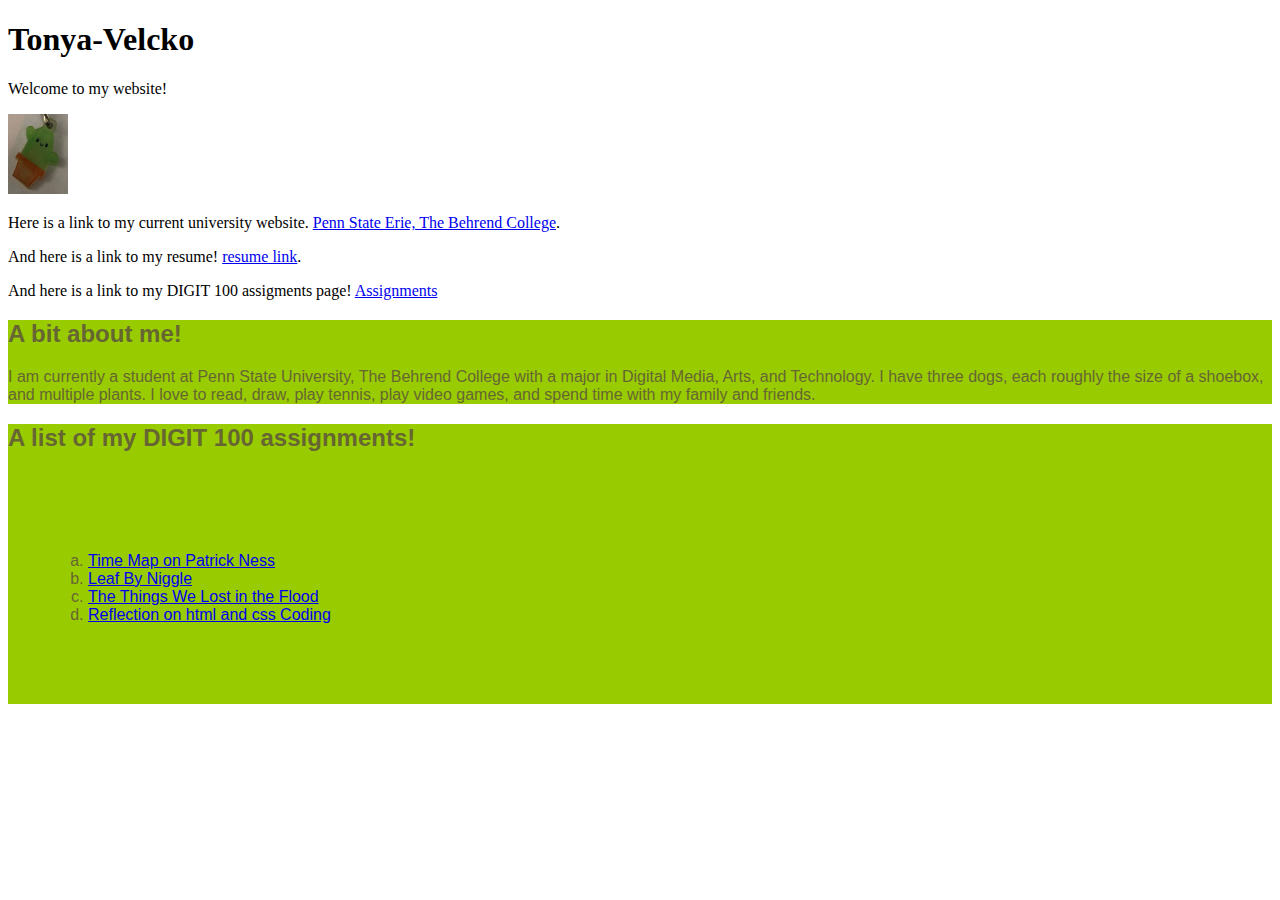
<file: docs/index.html>
<!DOCTYPE html>
<html xmlns="http://www.w3.org/1999/xhtml">
    <head>
        <title>Tonya-Velcko's website</title>
        <meta charset="UTF-8" />
        <meta name="viewport" content="width=device-width, initial-scale=1.0" />
       <link rel="stylesheet" type="text/css" href="style.css"/>
    
        <!--2021-02-02 ebb: The code inside the <head> element is not for display in the web browser, but it holds important information about the website's contents.
    The text inside the <title> element appears in the top tab of a web browser. The meta elements give instructions for how the browser window will behave, 
    and the <link> element pulls in a CSS stylesheet from another (external) file you'll save in your website directory. 
    -->
    </head>
        <body> 
   
        <!--ebb: Here is where the code for the visible display of a website appears! -->
  <section> 
      <h1>Tonya-Velcko</h1>     
     <p>Welcome to my website!</p>
    <img src="images/File_000.jpeg"
        width="60"
        height="80"
      alt="Small charm of a potted cactus with a smile"/> 
      <!--Inside the src attribute is a RELATIVE file directory path.
      ABSOLUTE vs. RELATIVE
      Relative file associations are common for internal file references, like pointing to images. 
      -->
       
        <p>Here is a link to my current university website. <a href="https://behrend.psu.edu/">Penn State Erie, The Behrend College</a>.</p>
        <p>And here is a link to my resume! <a href="innerPage.html">resume link</a>.</p>
        <p>And here is a link to my DIGIT 100 assigments page! <a href="assignments.html">Assignments</a></p>
       <!--ebb: The <img> element holds information from a separate image file, stored in the images directory inside the website directory. 
       The HTML <img> element pulls that image file into the page. You can write styling code with CSS to control relatively how much space it will take up in the browser window.
       -->
       <section>
          <h2>A bit about me!</h2>
          <p>I am currently a student at Penn State University, The Behrend College with a major in Digital Media, Arts, and Technology. I have three dogs, each roughly the size of a shoebox, and multiple plants. I love to read, draw, play tennis, play video games, and spend time with my family and friends.</p>
      </section>  
      <section> 
          <h2>A list of my DIGIT 100 assignments!</h2>
        <!--ebb: You can write CSS code to change the way this is ordered, from numbers to letters or symbols, for example. -->
        <ol>
            <li><a href="tonya'sDigitTimeMapStarter.html"> Time Map on Patrick Ness</a></li>
            <li><a href="TonyaV'sLeafByNiggleMap.html">Leaf By Niggle</a></li>
            <li><a href="TonyaV'sGameAnalysisKumuSheet.html">The Things We Lost in the Flood</a></li>
            <li><a href="file:///C:/Users/apuga/Documents/Freshmen%20Spring/Digit%20100/GitHub/DIGIT100/docs/reflectionPost.html">Reflection on html and css Coding</a></li>
        </ol>
      </section>
  </section>
    </body>
</html>
</file>
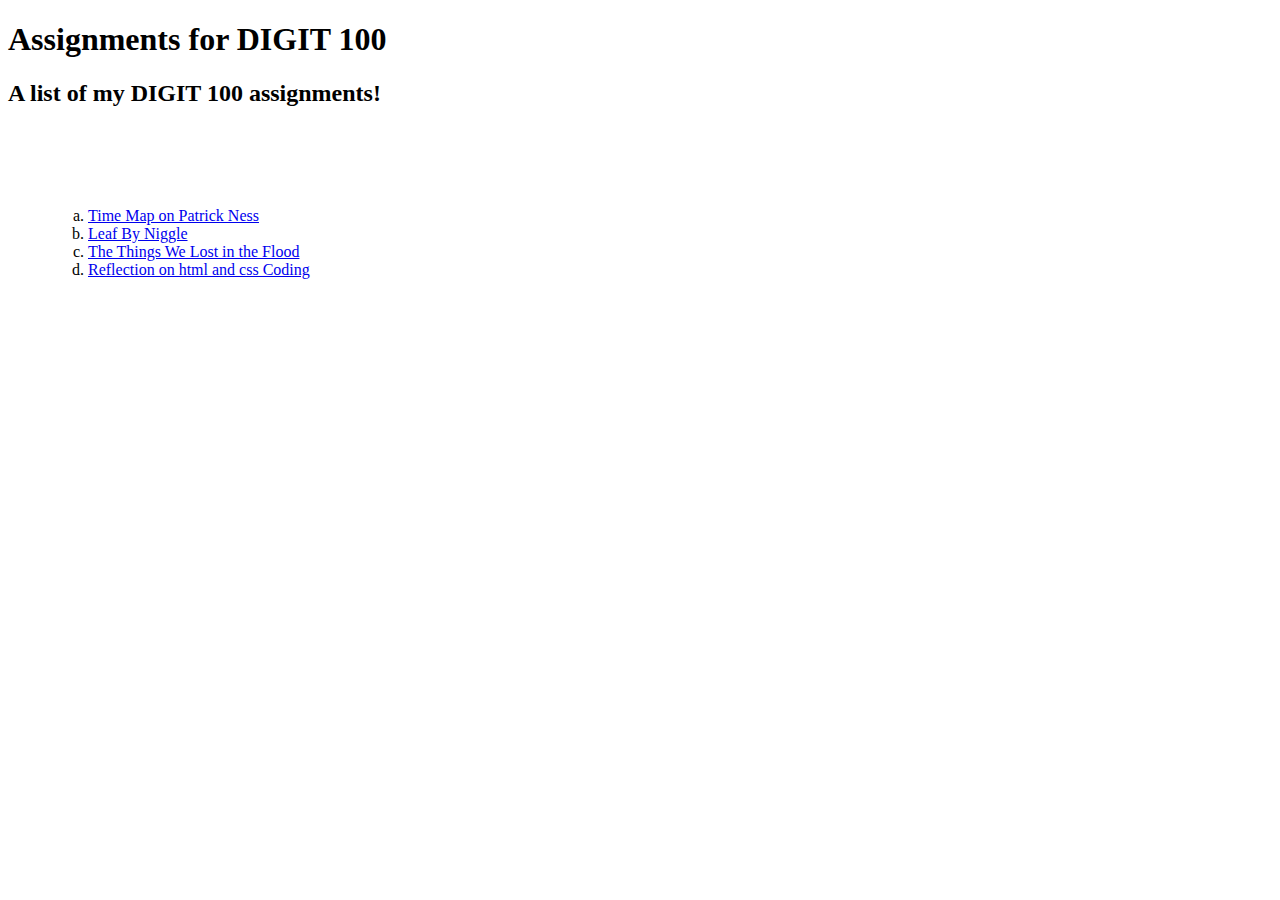
<file: docs/assignments.html>
<!DOCTYPE html>
<html>
    <head>
        <title>Assignments for DIGIT 100</title>
        <meta charset="UTF-8" />
        <meta name="viewport" content="width=device-width, initial-scale=1.0" />
        <link rel="stylesheet" type="text/css" href="style.css"/>
    </head>
    <body>
        <section> 
            <h1>Assignments for DIGIT 100</h1>     
            <p></p>
        </section>
        <section> 
            <h2>A list of my DIGIT 100 assignments!</h2>
            <!--ebb: You can write CSS code to change the way this is ordered, from numbers to letters or symbols, for example. -->
            <ol>
                <li><a href="tonya'sDigitTimeMapStarter.html"> Time Map on Patrick Ness</a></li>
                <li><a href="TonyaV'sLeafByNiggleMap.html">Leaf By Niggle</a></li>
                <li><a href="TonyaV'sGameAnalysisKumuSheet.html">The Things We Lost in the Flood</a></li>
                <li><a href="file:///C:/Users/apuga/Documents/Freshmen%20Spring/Digit%20100/GitHub/DIGIT100/docs/reflectionPost.html">Reflection on html and css Coding</a></li>
            </ol>
        </section>
    </body>
</html>
</file>
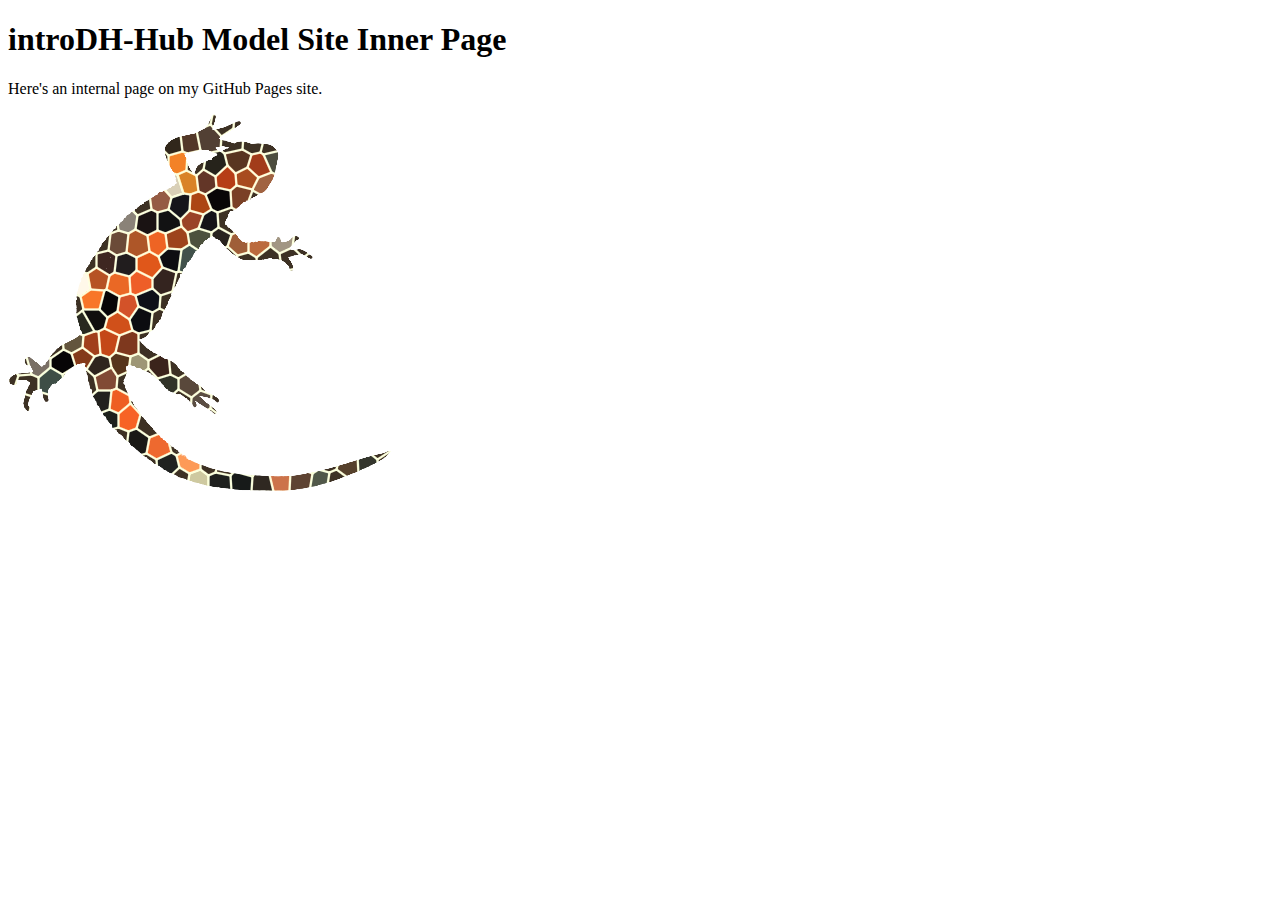
<file: docs/innerPage.html>
<!DOCTYPE html>
<html xmlns="http://www.w3.org/1999/xhtml">
    <head>
        <title>introDH-Hub Model Site</title>
        <meta charset="UTF-8" />
        <meta name="viewport" content="width=device-width, initial-scale=1.0" />
        <link rel="stylesheet" type="text/css" href="style.css"/>
    <!--2021-02-02 ebb: The code inside the <head> element is not for display in the web browser, but it holds important information about the website's contents.
    The text inside the <title> element appears in the top tab of a web browser. The meta elements give instructions for how the browser window will behave, 
    and the <link> element pulls in a CSS stylesheet from another (external) file you'll save in your website directory. 
    -->
    </head>
    <body>
        <!--ebb: Here is where the code for the visible display of a website appears! -->
   <h1>introDH-Hub Model Site Inner Page</h1>     
     <p>Here's an internal page on my GitHub Pages site.</p>
    <img src="images/newt-mosaic4.png" alt="Dr. B's firebelly newt image"/>
       
     
    </body>
</html>
</file>
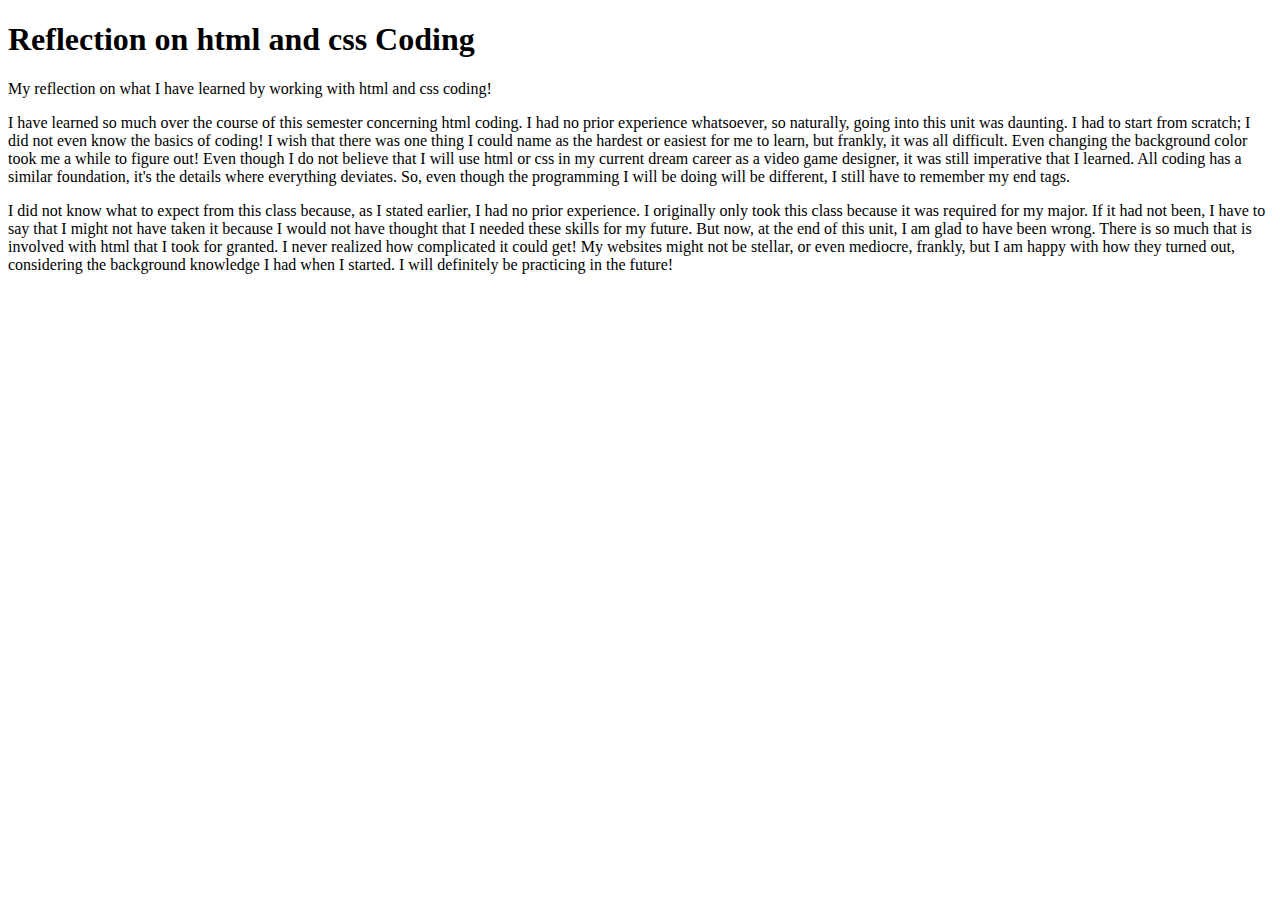
<file: docs/reflectionPost.html>
<?xml version="1.0" encoding="UTF-8"?>
<!DOCTYPE html>
<html xmlns="index.html">
<head>
<title>Reflection on html and css Coding</title>
<meta charset="UTF-8" />
<meta name="viewport" content="width=device-width, initial-scale=1.0" />
<link rel="stylesheet" type="text/css" href="style.css"/>
</head>

<body> 
    <section> 
        <h1>Reflection on html and css Coding</h1>     
        <p>My reflection on what I have learned by working with html and css coding!</p>
    </section>
    <section>
        <p>I have learned so much over the course of this semester concerning html coding. I had no prior experience whatsoever, so naturally, going into this unit was daunting. I had to start from scratch; I did not even know the basics of coding! I wish that there was one thing I could name as the hardest or easiest for me to learn, but frankly, it was all difficult. Even changing the background color took me a while to figure out! Even though I do not believe that I will use html or css in my current dream career as a video game designer, it was still imperative that I learned. All coding has a similar foundation, it's the details where everything deviates. So, even though the programming I will be doing will be different, I still have to remember my end tags.</p>
        <p>I did not know what to expect from this class because, as I stated earlier, I had no prior experience. I originally only took this class because it was required for my major. If it had not been, I have to say that I might not have taken it because I would not have thought that I needed these skills for my future. But now, at the end of this unit, I am glad to have been wrong. There is so much that is involved with html that I took for granted. I never realized how complicated it could get! My websites might not be stellar, or even mediocre, frankly, but I am happy with how they turned out, considering the background knowledge I had when I started. I will definitely be practicing in the future!</p>
    </section>
</body>
</html>
</file>
<file: docs/style.css>
body section section {
background-color: #99cc00;
/* ebb: Looking for colors and color codes? Try the HTML color picker: https://www.w3schools.com/colors/colors_picker.asp */
color: #666633;
font-family: arial, helvetica, sans-serif;
}

/* ebb: This is a comment in CSS: 
 * Notice that the properties I set on the <body> element get passed down to elements inside it. So all my text is the color and font that I set here. 
 * If I want to change the styling of internal elements, I can just enter their names and apply CSS properties to them, following CSS syntax. 
 */

ol {list-style-type: lower-alpha;
padding: 5em;
    
}
</file>
